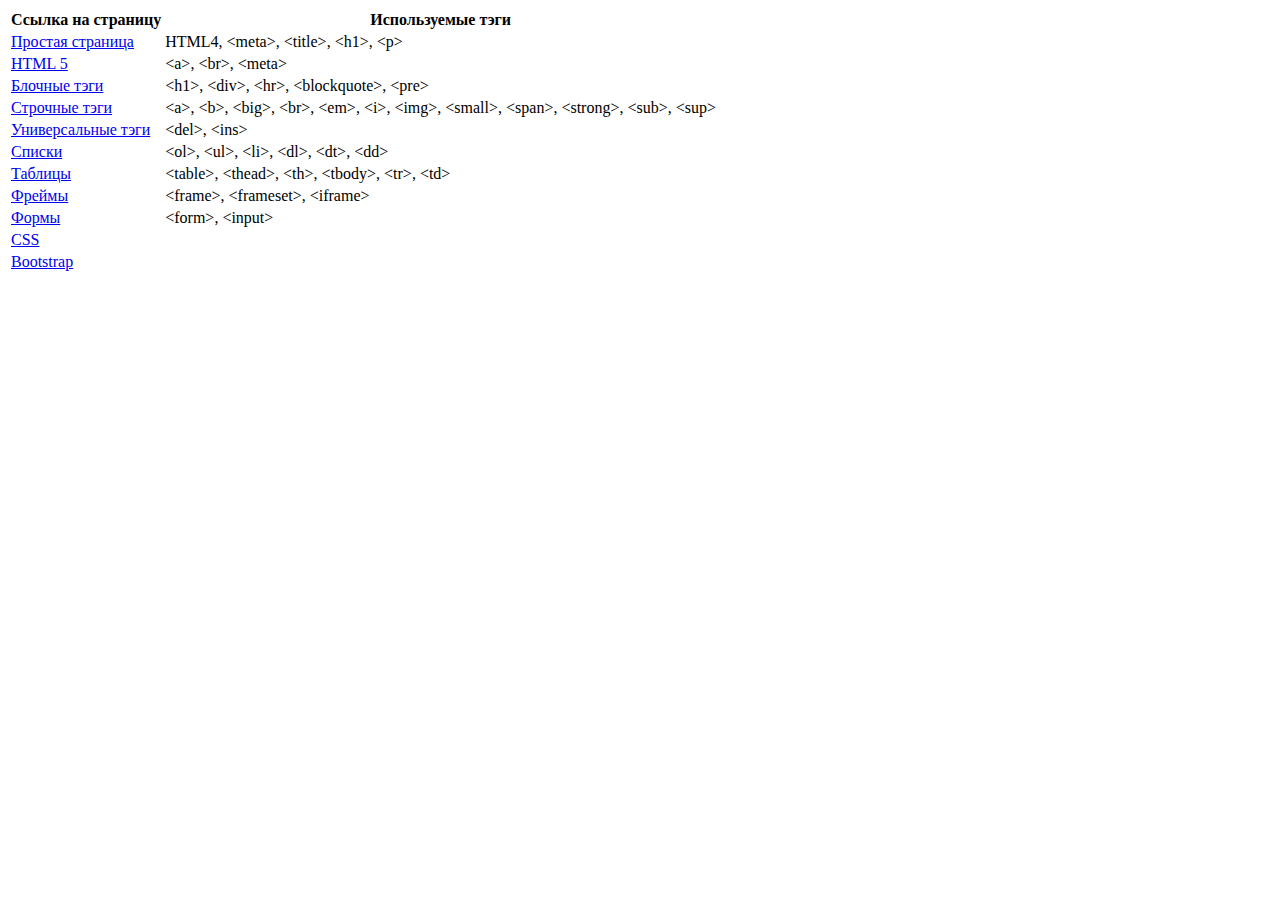
<file: html/index.html>
<!DOCTYPE html>
<html lang="en">
<head>
    <meta charset="UTF-8">
    <title>Страница навигации</title>
</head>
<body>
<table>
    <thead>
            <th>Ссылка на страницу</th>
            <th>Используемые тэги</th>
    </thead>
    <tbody>
        <tr>
            <td><a href="a.html">Простая страница</a></td>
            <td>HTML4, &lt;meta&gt;, &lt;title&gt;, &lt;h1&gt;, &lt;p&gt;</td>
        </tr>
        <tr>
            <td><a href="b.html">HTML 5</a></td>
            <td>&lt;a&gt;, &lt;br&gt;, &lt;meta&gt;</td>
        </tr>
        <tr>
            <td><a href="c.html">Блочные тэги</a></td>
            <td>&lt;h1&gt;, &lt;div&gt;, &lt;hr&gt;, &lt;blockquote&gt;, &lt;pre&gt;</td>
        </tr>
        <tr>
            <td><a href="d.html">Строчные тэги</a></td>
            <td>&lt;a&gt;, &lt;b&gt;, &lt;big&gt;, &lt;br&gt;, &lt;em&gt;, &lt;i&gt;, &lt;img&gt;, &lt;small&gt;, &lt;span&gt;, &lt;strong&gt;, &lt;sub&gt;, &lt;sup&gt;</td>
        </tr>
        <tr>
            <td><a href="e.html">Универсальные тэги</a></td>
            <td>&lt;del&gt;, &lt;ins&gt;</td>
        </tr>
        <tr>
            <td><a href="f.html">Списки</a></td>
            <td>&lt;ol&gt;, &lt;ul&gt;, &lt;li&gt;, &lt;dl&gt;, &lt;dt&gt;, &lt;dd&gt;</td>
        </tr>
        <tr>
            <td><a href="index.html">Таблицы</a></td>
            <td>&lt;table&gt;, &lt;thead&gt;, &lt;th&gt;, &lt;tbody&gt;, &lt;tr&gt;, &lt;td&gt;</td>
        </tr>
        <tr>
            <td><a href="https://docs.oracle.com/javase/7/docs/api/index.html?overview-summary.html" target="_blank">Фреймы</a></td>
            <td>&lt;frame&gt;, &lt;frameset&gt;, &lt;iframe&gt;</td>
        </tr>
        <tr>
            <td><a href="g.html">Формы</a></td>
            <td>&lt;form&gt;, &lt;input&gt;</td>
        </tr>
        <tr>
            <td><a href="h.html">CSS</a></td>
            <td></td>
        </tr>
        <tr>
            <td><a href="i.html">Bootstrap</a></td>
            <td></td>
        </tr>
    </tbody>
</table>
</body>
</html>
</file>
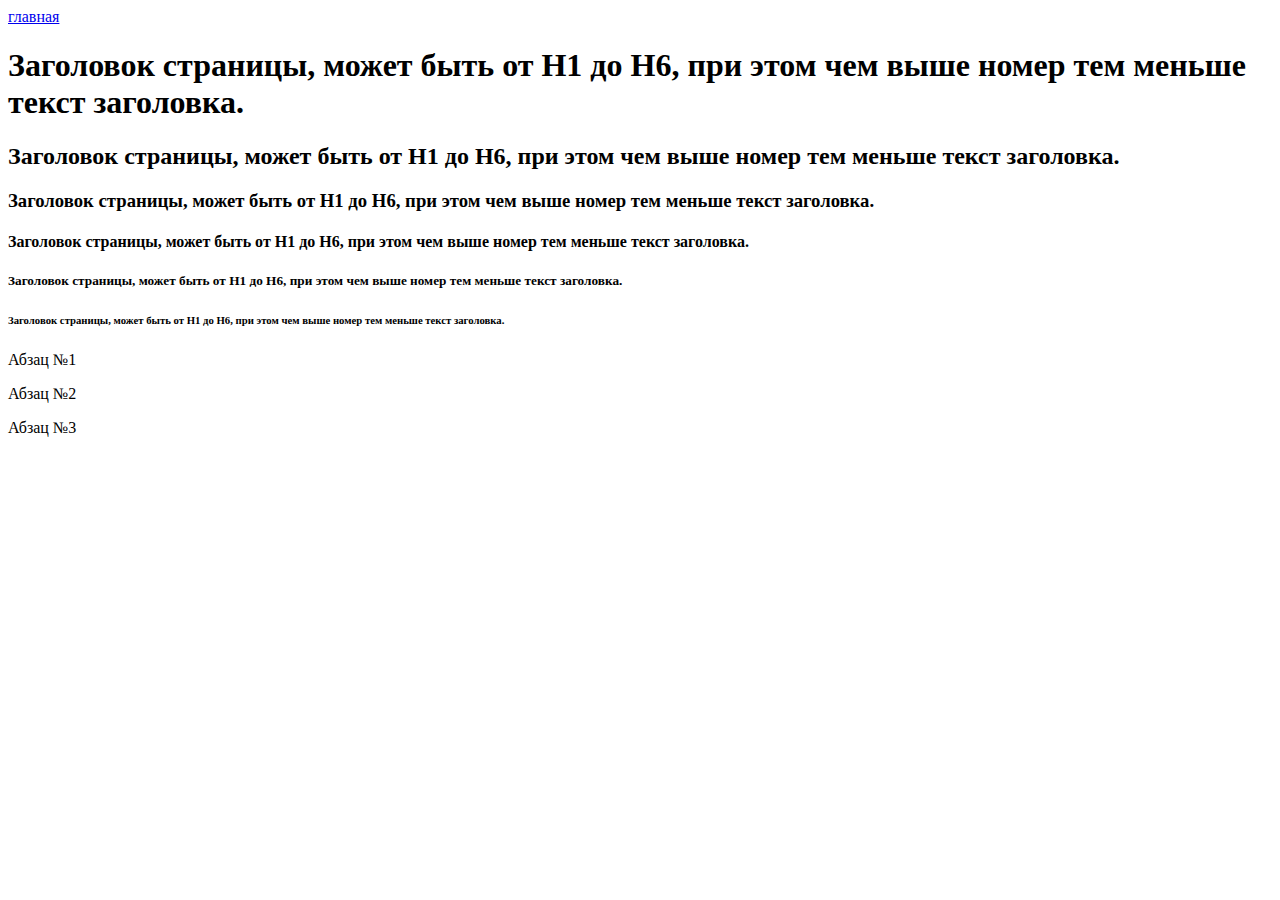
<file: html/a.html>
<!DOCTYPE HTML PUBLIC "-//W3C//DTD HTML 4.01//EN" "http://www.w3.org/TR/html4/strict.dtd">
<html>
    <head>
        <meta http-equiv="Content-Type" content="text/html; charset=utf-8">
        <title>Простая страница</title>
    </head>
    <body>

    <a href="index.html">главная</a>

        <h1>Заголовок страницы, может быть от H1 до H6, при этом чем выше номер тем меньше текст заголовка.</h1>
        <h2>Заголовок страницы, может быть от H1 до H6, при этом чем выше номер тем меньше текст заголовка.</h2>
        <h3>Заголовок страницы, может быть от H1 до H6, при этом чем выше номер тем меньше текст заголовка.</h3>
        <h4>Заголовок страницы, может быть от H1 до H6, при этом чем выше номер тем меньше текст заголовка.</h4>
        <h5>Заголовок страницы, может быть от H1 до H6, при этом чем выше номер тем меньше текст заголовка.</h5>
        <h6>Заголовок страницы, может быть от H1 до H6, при этом чем выше номер тем меньше текст заголовка.</h6>
        <p>Абзац №1</p>
        <p>Абзац №2</p>
        <p>Абзац №3</p>
        <!-- Комментарий, но он не виден на странице... -->
    </body>
</html>
</file>
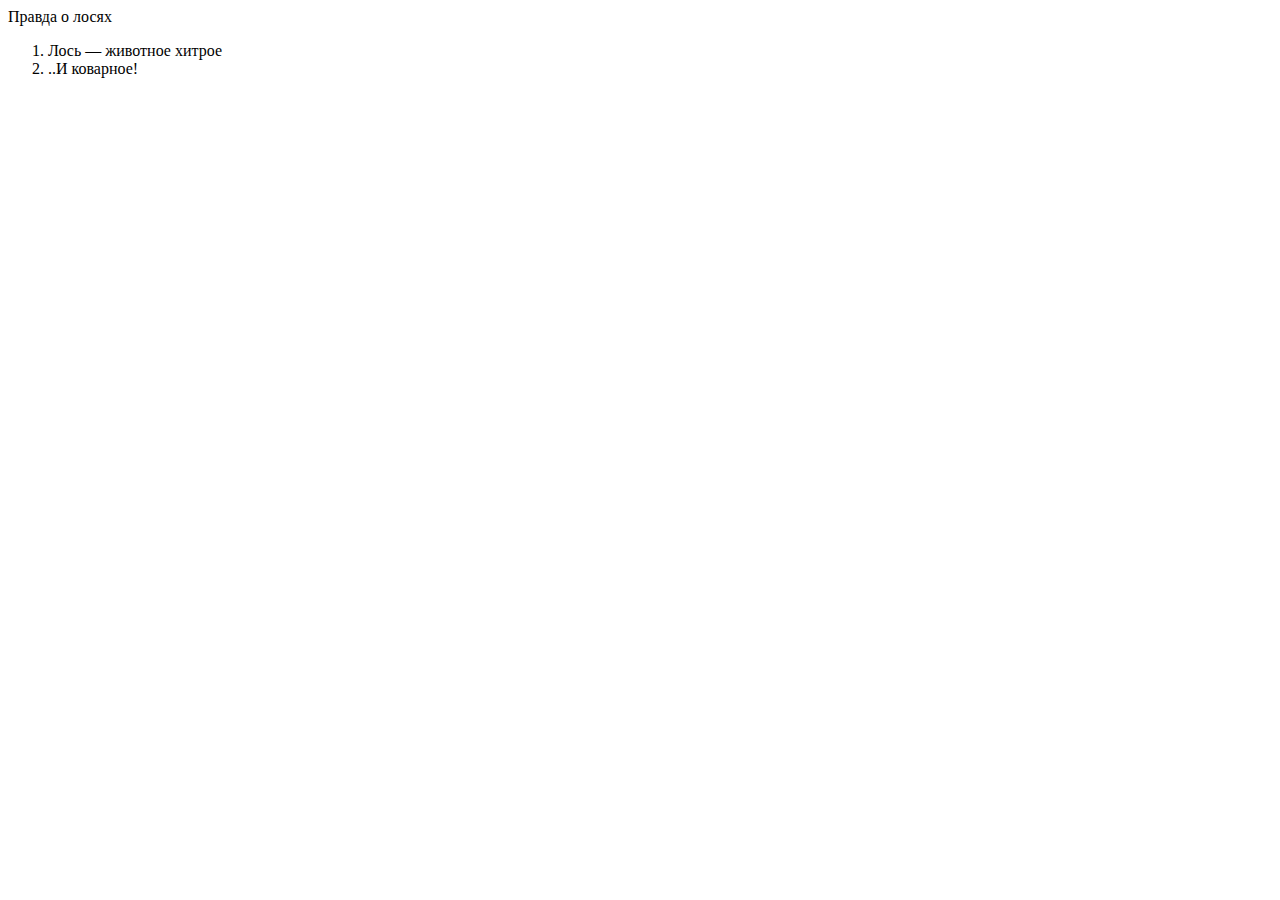
<file: html/animal.html>
<!DOCTYPE HTML>
<html>
<head>
  <meta charset="UTF-8"></head>

<body>
  Правда о лосях
  <ol>
    <li>Лось — животное хитрое</li>
    <!-- комментарий -->
    <li>..И коварное!</li>
  </ol>
</body>

</html>
</file>
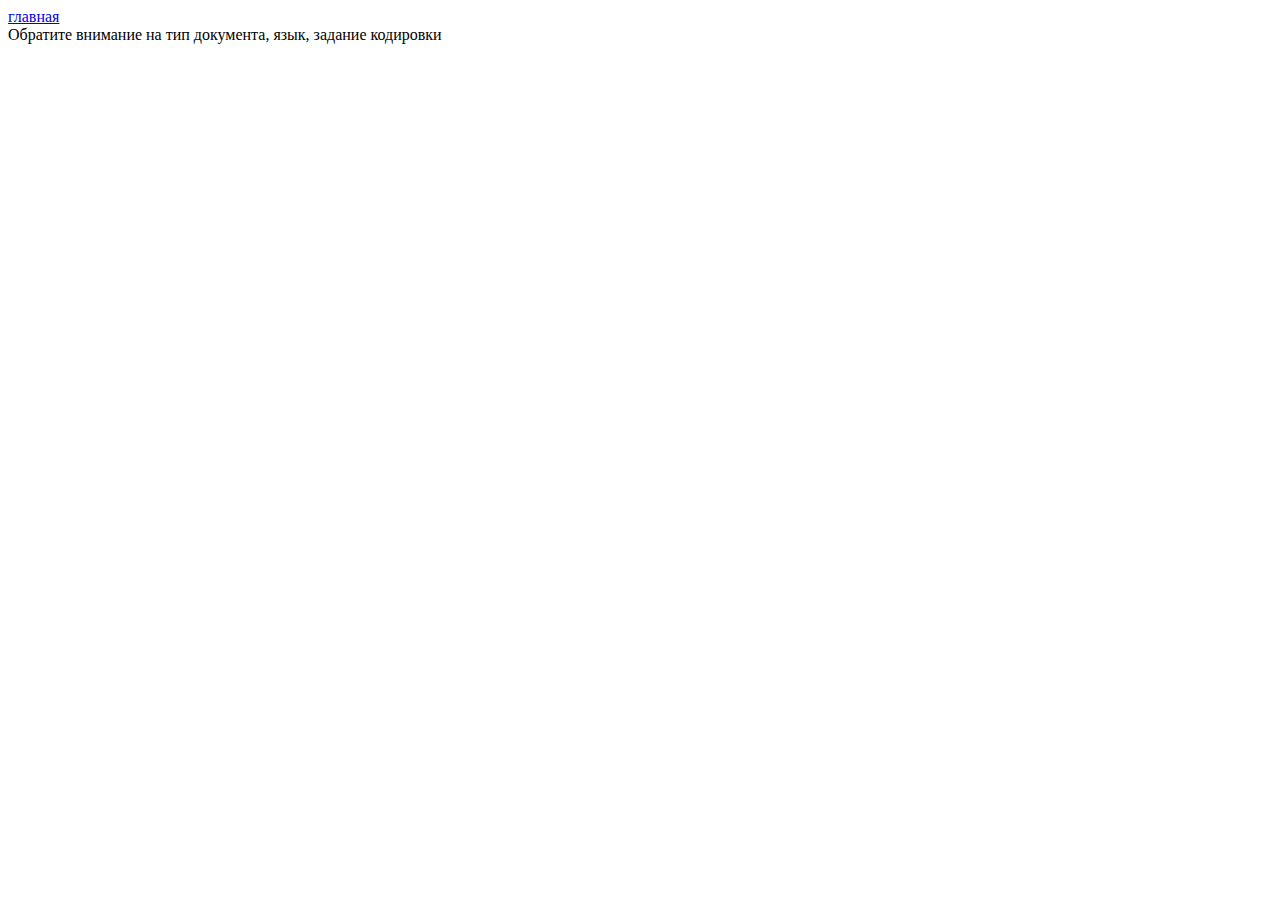
<file: html/b.html>
<!DOCTYPE html>
<html lang="en">
<head>
    <meta charset="UTF-8">
    <title>HTML 5</title>
    <meta name="description" content="Описание нашей страницы для поисковиков">
    <meta name="keywords" content="Ключевые, слова, используемые, на, странице">
</head>
<body>
<a href="index.html">главная</a>
<br/>
Обратите внимание на тип документа, язык, задание кодировки
</body>
</html>
</file>
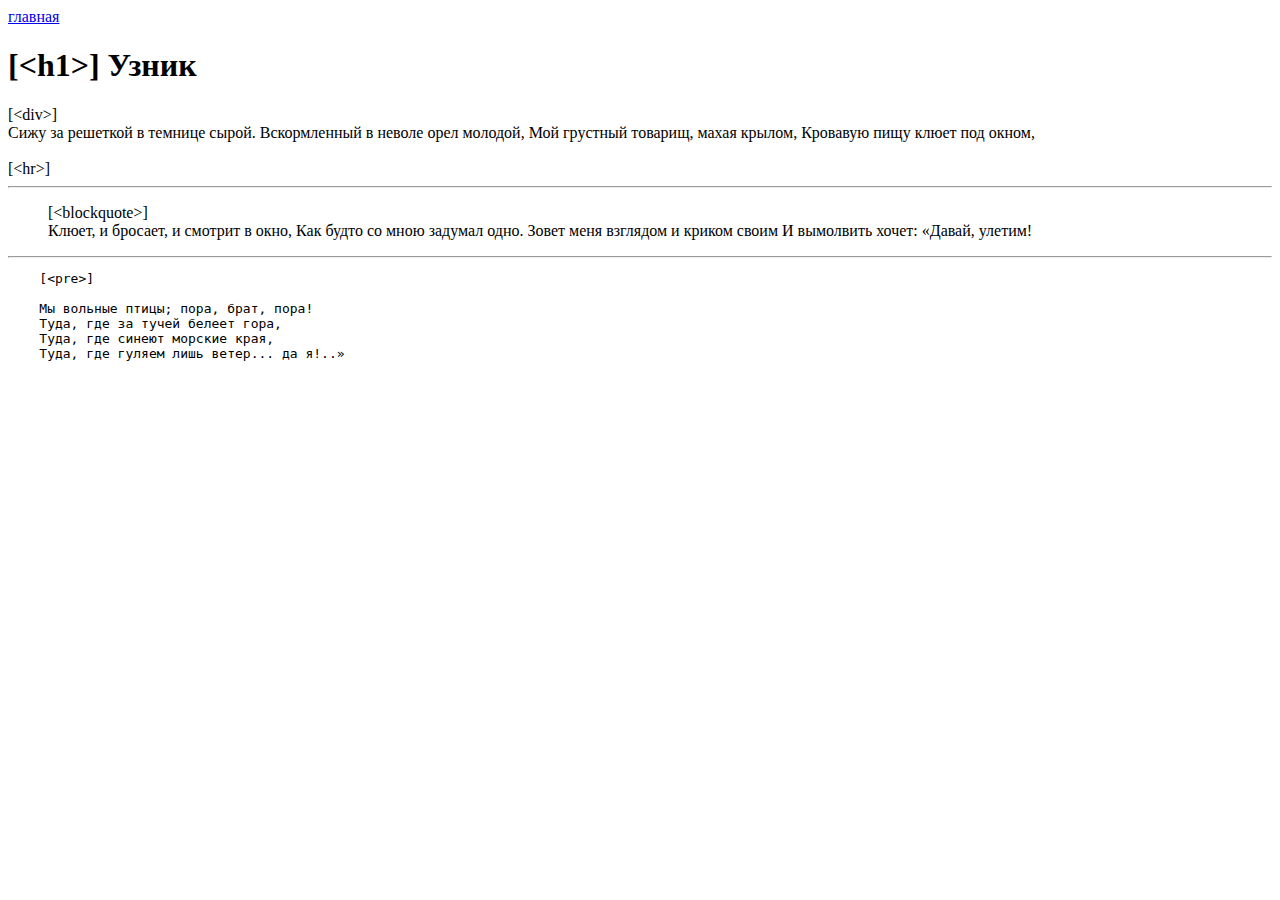
<file: html/c.html>
<!DOCTYPE html>
<html lang="en">
<head>
    <meta charset="UTF-8">
    <title>Блочные элементы</title>
</head>
<body>

<a href="index.html" >главная</a>

<h1>[&lt;h1&gt;] Узник</h1>

<div>
    [&lt;div&gt;]<br/>
    Сижу за решеткой в темнице сырой.
    Вскормленный в неволе орел молодой,
    Мой грустный товарищ, махая крылом,
    Кровавую пищу клюет под окном,
</div>

<br/>[&lt;hr&gt;]<br/>
<hr/>

<blockquote>
    [&lt;blockquote&gt;]<br/>
    Клюет, и бросает, и смотрит в окно,
    Как будто со мною задумал одно.
    Зовет меня взглядом и криком своим
    И вымолвить хочет: «Давай, улетим!
</blockquote>

<hr/>

<pre>
    [&lt;pre&gt;]<br/>
    Мы вольные птицы; пора, брат, пора!
    Туда, где за тучей белеет гора,
    Туда, где синеют морские края,
    Туда, где гуляем лишь ветер... да я!..»
</pre>

</body>
</html>
</file>
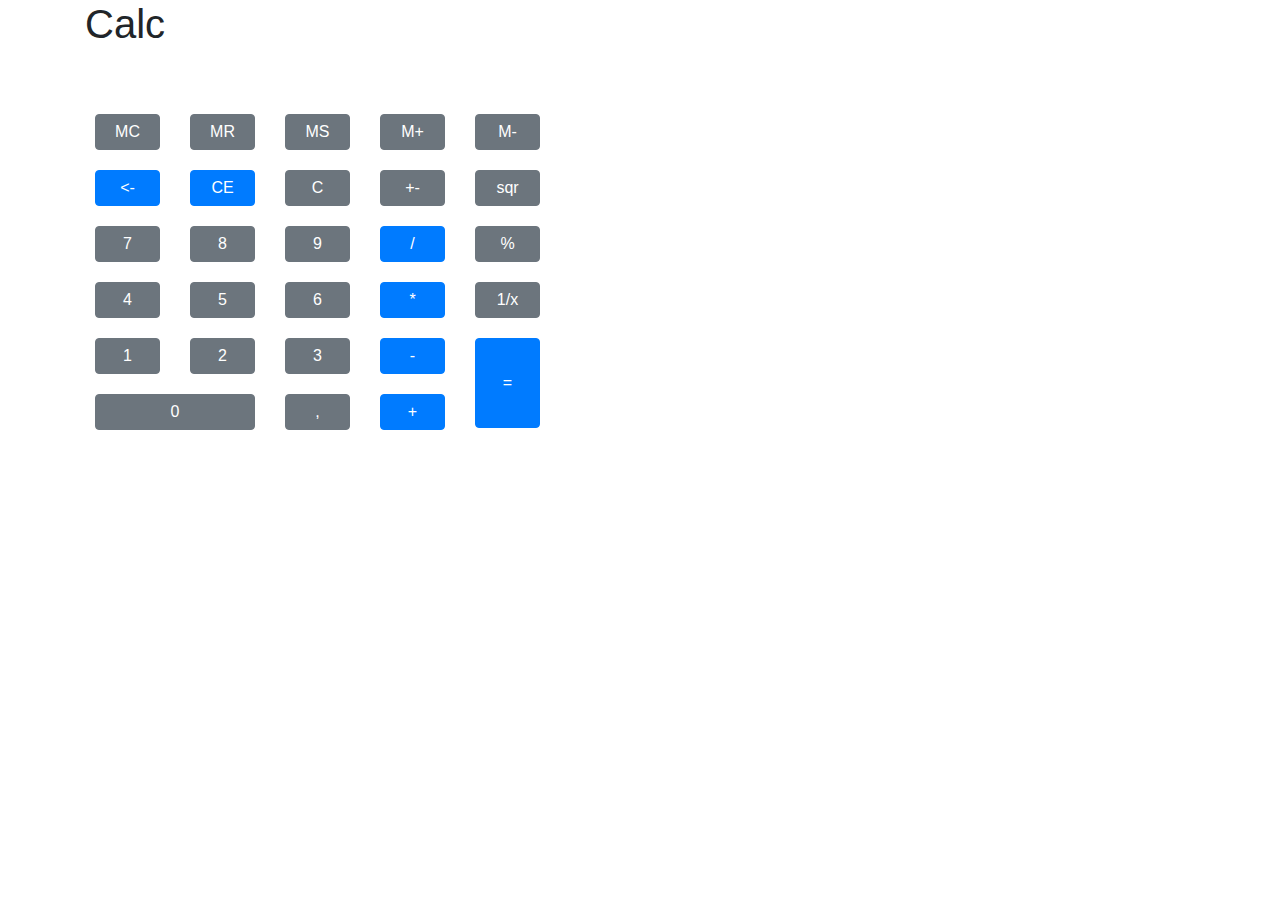
<file: html/calc.html>
<!DOCTYPE html>
<html lang="en">

<head>
    <meta charset="UTF-8">
    <meta name="viewport" content="width=device-width, initial-scale=1.0">
    <meta http-equiv="X-UA-Compatible" content="ie=edge">
    <title>Document</title>
    <link rel="stylesheet" href="https://stackpath.bootstrapcdn.com/bootstrap/4.3.1/css/bootstrap.min.css"
        integrity="sha384-ggOyR0iXCbMQv3Xipma34MD+dH/1fQ784/j6cY/iJTQUOhcWr7x9JvoRxT2MZw1T" crossorigin="anonymous">

    <link rel="stylesheet" href="../css/calc.css">
</head>

<body>
    <main role="main" class="container">

        <div class="starter-template">
            <h1>Calc</h1>
            <div class="row">
                <div class="col-6">
                    <div class="calcCont">
                        <div class="row">
                            <div class="col-12">
                                <h2 class="result"></h2>
                            </div>
                        </div>

                        <div class="row">
                            <div class="col-2"><button type="button" class="btn btn-secondary">MC</button></div>
                            <div class="col-2"><button type="button" class="btn btn-secondary">MR</button></div>
                            <div class="col-2"><button type="button" class="btn btn-secondary">MS</button></div>
                            <div class="col-2"><button type="button" class="btn btn-secondary">M+</button></div>
                            <div class="col-2"><button type="button" class="btn btn-secondary">M-</button></div>
                        </div>
                        <div class="row">
                            <div class="col-2"><button type="button" class="btn btn-primary back">
                                    <-</button> </div> <div class="col-2"><button type="button"
                                            class="btn btn-primary reset">CE</button></div>
                            <div class="col-2"><button type="button" class="btn btn-secondary">C</button></div>
                            <div class="col-2"><button type="button" class="btn btn-secondary">+-</button></div>
                            <div class="col-2"><button type="button" class="btn btn-secondary">sqr</button></div>
                        </div>
                        <div class="row">
                            <div class="col-2">
                                <button type="button" class="btn btn-secondary number">7</button>
                            </div>
                            <div class="col-2">
                                <button type="button" class="btn btn-secondary number">8</button>
                            </div>
                            <div class="col-2">
                                <button type="button" class="btn btn-secondary number">9</button>
                            </div>
                            <div class="col-2">
                                <button type="button" class="btn btn-primary number">/</button>
                            </div>
                            <div class="col-2">
                                <button type="button" class="btn btn-secondary number">%</button>
                            </div>
                        </div>
                        <div class="row">
                            <div class="col-2">
                                <button type="button" class="btn btn-secondary number">4</button>
                            </div>
                            <div class="col-2">
                                <button type="button" class="btn btn-secondary number">5</button>
                            </div>
                            <div class="col-2">
                                <button type="button" class="btn btn-secondary number">6</button>
                            </div>
                            <div class="col-2">
                                <button type="button" class="btn btn-primary number">*</button>
                            </div>
                            <div class="col-2">
                                <button type="button" class="btn btn-secondary number">1/x</button>
                            </div>
                        </div>
                        
                        <!-- <div class="row">
                                    <div class="col-4">
                                            <button type="button" class="btn btn-secondary number">0</button>
                                    </div>
                                    <div class="col-4">
                                            <button type="button" class="btn btn-secondary number">+</button>
                                    </div>
                                    <div class="col-4">
                                            <button type="button" class="btn btn-secondary number">-</button>
                                    </div>
                            </div> -->
                        <!-- <div class="row">
                                <div class="col-8"><button type="button" class="btn btn-primary sum">=</button></div>
                                <div class="col-2"><button type="button" class="btn btn-primary back"><-</button></div>
                                <div class="col-2"><button type="button" class="btn btn-primary reset">ce</button></div>
                            </div> -->
                        <div class="row">
                            <div class="col-8">
                                <div class="row">
                                    <div class="col-3"><button type="button" class="btn btn-secondary number">1</button></div>
                                    <div class="col-3"><button type="button" class="btn btn-secondary number">2</button></div>
                                    <div class="col-3"><button type="button" class="btn btn-secondary number">3</button></div>
                                    <div class="col-3"><button type="button" class="btn btn-primary number">-</button></div>
                                </div>
                                <div class="row">
                                    <div class="col-6"><button type="button" class="btn btn-secondary number">0</button></div>
                                    <div class="col-3"><button type="button" class="btn btn-secondary">,</button></div>
                                    <div class="col-3"><button type="button" class="btn btn-primary number">+</button></div>
                                </div>
                            </div>
                            <div class="col-2"><button type="button" class="btn btn-primary sum">=</button></div>
                        </div>
                        <div class="row">

                        </div>
                        <div class="row">

                        </div>
                    </div>
                </div>
            </div>
        </div>



    </main>



    <script src="https://code.jquery.com/jquery-3.3.1.slim.min.js"
        integrity="sha384-q8i/X+965DzO0rT7abK41JStQIAqVgRVzpbzo5smXKp4YfRvH+8abtTE1Pi6jizo"
        crossorigin="anonymous"></script>
    <script src="https://cdnjs.cloudflare.com/ajax/libs/popper.js/1.14.7/umd/popper.min.js"
        integrity="sha384-UO2eT0CpHqdSJQ6hJty5KVphtPhzWj9WO1clHTMGa3JDZwrnQq4sF86dIHNDz0W1"
        crossorigin="anonymous"></script>
    <script src="https://stackpath.bootstrapcdn.com/bootstrap/4.3.1/js/bootstrap.min.js"
        integrity="sha384-JjSmVgyd0p3pXB1rRibZUAYoIIy6OrQ6VrjIEaFf/nJGzIxFDsf4x0xIM+B07jRM"
        crossorigin="anonymous"></script>
    <script src="../js/calc.js"></script>
</body>

</html>
</file>
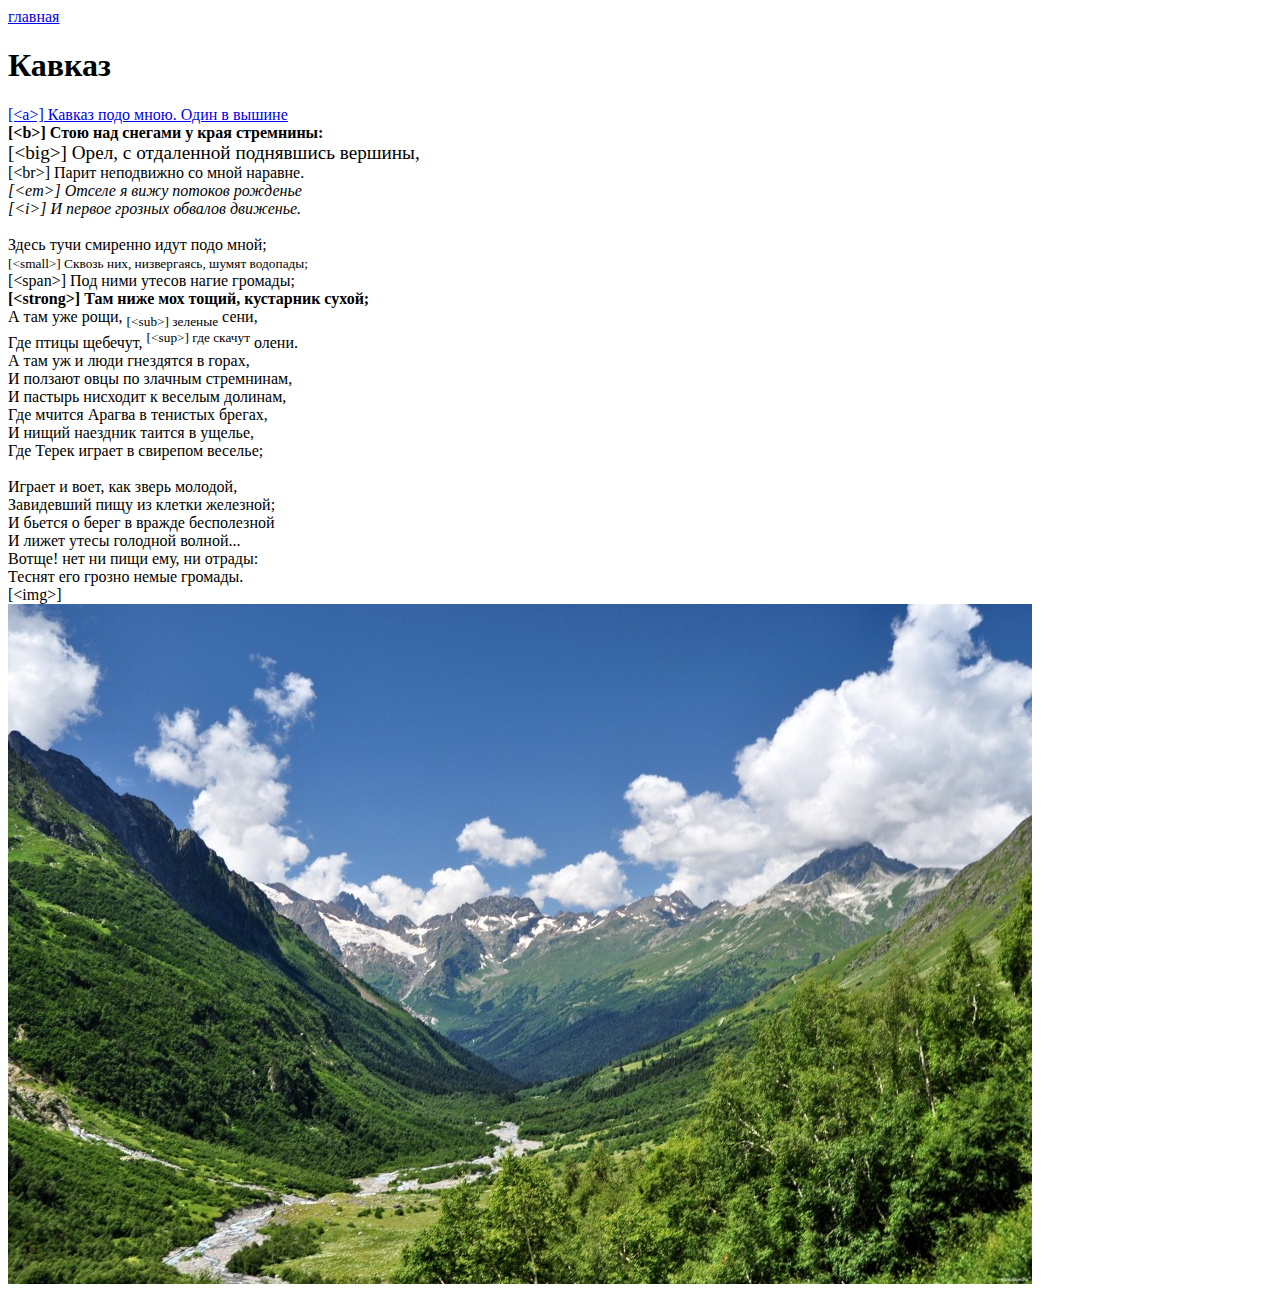
<file: html/d.html>
<!DOCTYPE html>
<html lang="en">
<head>
    <meta charset="UTF-8">
    <title>Строчные элементы</title>
</head>
<body>

<a href="index.html">главная</a>

<h1>Кавказ</h1>

<a href="index.html">[&lt;a&gt;] Кавказ подо мною. Один в вышине</a><br/>
<b>[&lt;b&gt;] Стою над снегами у края стремнины:</b><br/>
<big>[&lt;big&gt;] Орел, с отдаленной поднявшись вершины,</big><br/>
[&lt;br&gt;] Парит неподвижно со мной наравне.<br/>
<em>[&lt;em&gt;] Отселе я вижу потоков рожденье</em><br/>
<i>[&lt;i&gt;] И первое грозных обвалов движенье.</i><br/>
<br/>
Здесь тучи смиренно идут подо мной;<br/>
<small>[&lt;small&gt;] Сквозь них, низвергаясь, шумят водопады;</small><br/>
<span>[&lt;span&gt;] Под ними утесов нагие громады;</span><br/>
<strong>[&lt;strong&gt;] Там ниже мох тощий, кустарник сухой;</strong><br/>
А там уже рощи, <sub>[&lt;sub&gt;] зеленые</sub> сени,<br/>
Где птицы щебечут, <sup>[&lt;sup&gt;] где скачут</sup> олени.<br/>

А там уж и люди гнездятся в горах,<br/>
И ползают овцы по злачным стремнинам,<br/>
И пастырь нисходит к веселым долинам,<br/>
Где мчится Арагва в тенистых брегах,<br/>
И нищий наездник таится в ущелье,<br/>
Где Терек играет в свирепом веселье;<br/>
<br/>
Играет и воет, как зверь молодой,<br/>
Завидевший пищу из клетки железной;<br/>
И бьется о берег в вражде бесполезной<br/>
И лижет утесы голодной волной...<br/>
Вотще! нет ни пищи ему, ни отрады:<br/>
Теснят его грозно немые громады.<br/>
[&lt;img&gt;] <br/>
<img src="../img/1.jpg"/>

</body>
</html>
</file>
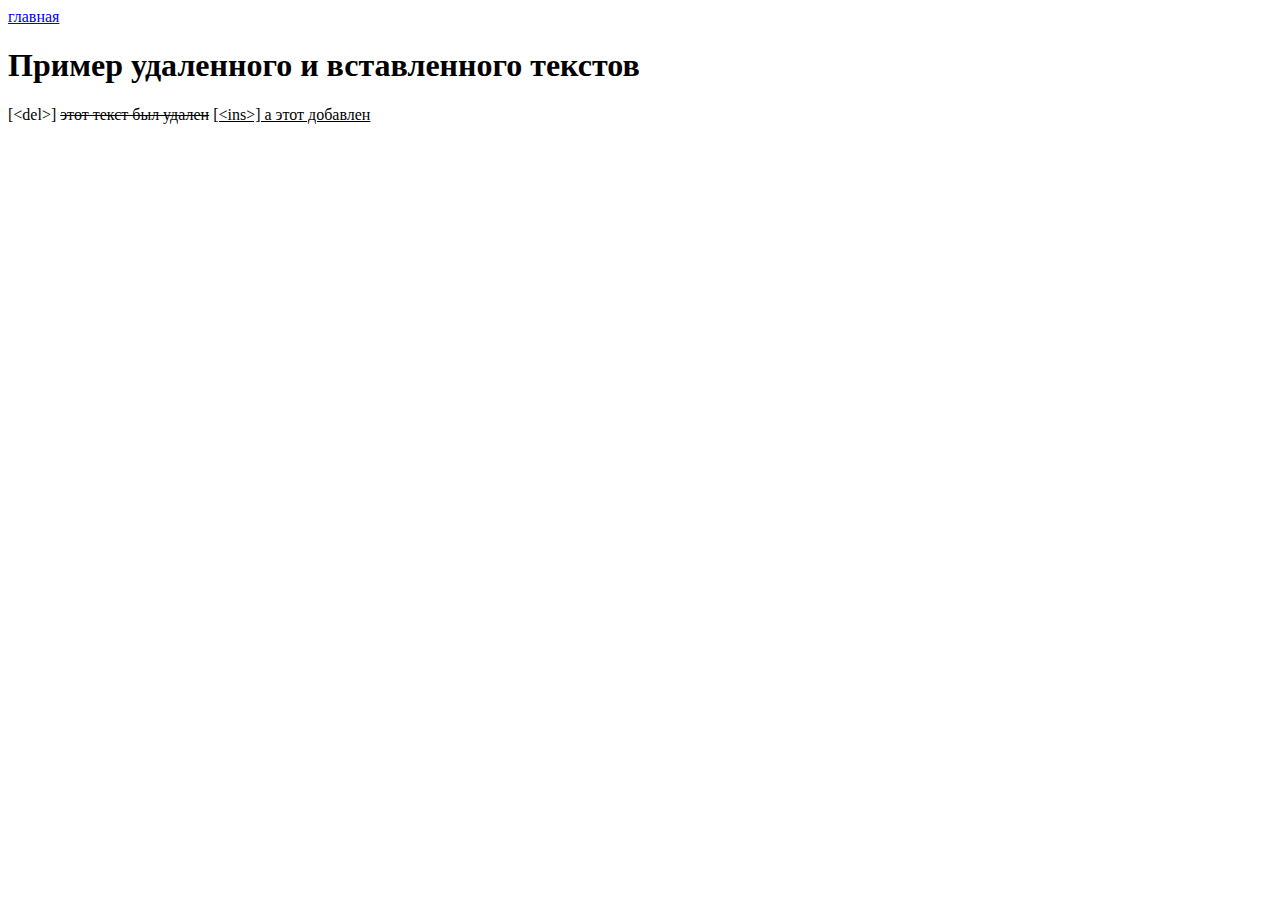
<file: html/e.html>
<!DOCTYPE html>
<html lang="en">
<head>
    <meta charset="UTF-8">
    <title>Универсальные элементы</title>
</head>
<body>

<a href="index.html">главная</a>

<h1>Пример удаленного и вставленного текстов</h1>

[&lt;del&gt;] <del>этот текст был удален</del> <ins>[&lt;ins&gt;] а этот добавлен</ins><br/>

</body>
</html>
</file>
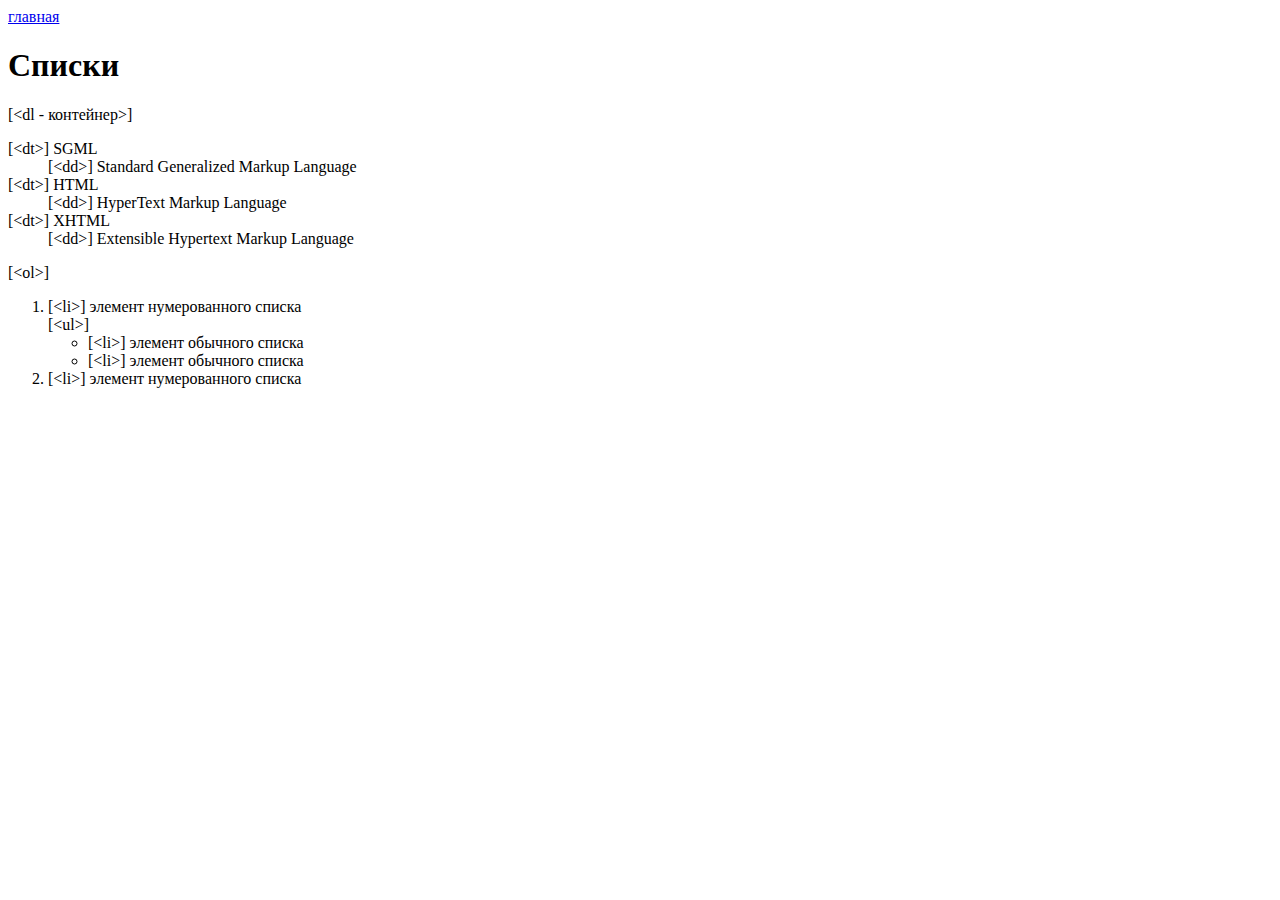
<file: html/f.html>
<!DOCTYPE html>
<html lang="en">
<head>
    <meta charset="UTF-8">
    <title>Списки элементы</title>
</head>
<body>

<a href="index.html">главная</a>

<h1>Списки</h1>

[&lt;dl - контейнер&gt;]
<dl>
    <dt>[&lt;dt&gt;] SGML</dt>
    <dd>[&lt;dd&gt;] Standard Generalized Markup Language</dd>
    <dt>[&lt;dt&gt;] HTML</dt>
    <dd>[&lt;dd&gt;] HyperText Markup Language</dd>
    <dt>[&lt;dt&gt;] XHTML</dt>
    <dd>[&lt;dd&gt;] Extensible Hypertext Markup Language</dd>
</dl>

[&lt;ol&gt;]
<ol>
    <li>[&lt;li&gt;] элемент нумерованного списка</li>
    [&lt;ul&gt;]
    <ul>
        <li>[&lt;li&gt;] элемент обычного списка</li>
        <li>[&lt;li&gt;] элемент обычного списка</li>
    </ul>
    <li>[&lt;li&gt;] элемент нумерованного списка</li>
</ol>

</body>
</html>
</file>
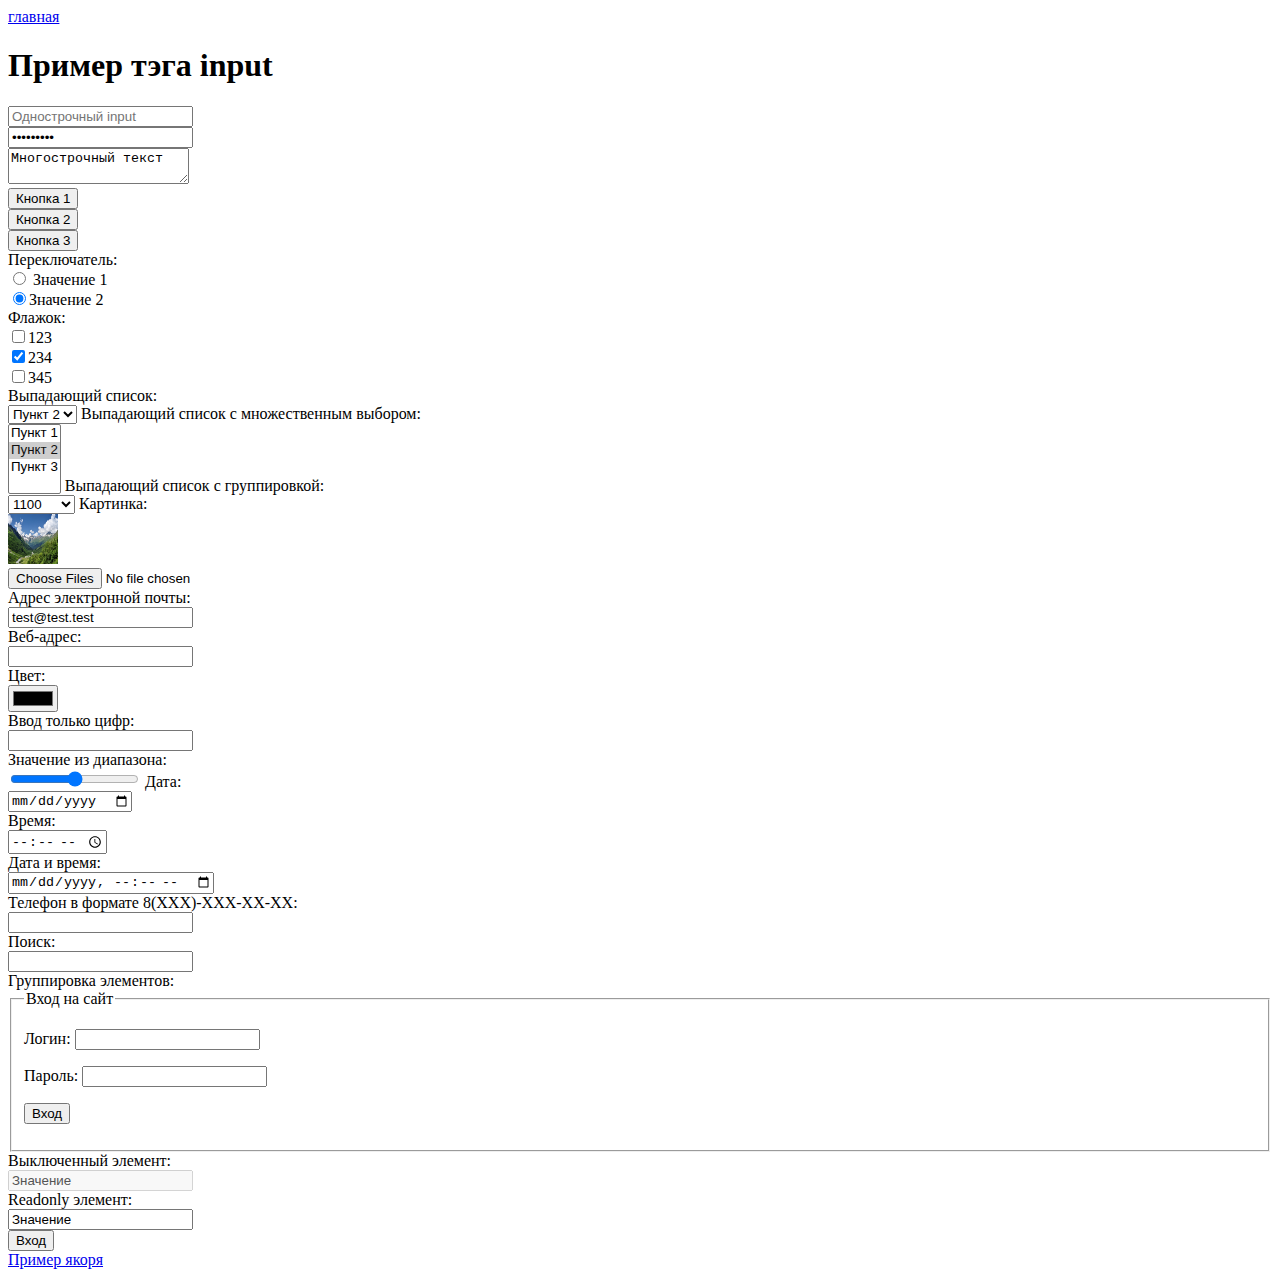
<file: html/g.html>
<!DOCTYPE html>
<html lang="en">
<head>
    <meta charset="UTF-8">
    <title>Самый важный тэг</title>
</head>
<body>
<a name="top"></a>
<a href="index.html">главная</a>

<h1>Пример тэга input</h1>

<form action="/j_security" method="post">
    <input type="text" name="j_username" placeholder="Однострочный input"/><br/>
    <input type="password" name="j_password" placeholder="Поле пароля" value="123456789"/><br/>
    <input type="hidden" name="${_csrf.parameterName}" value="${_csrf.token}"/>

    <textarea>Многострочный текст</textarea> <br/>

    <input type="button" name="b1" value="Кнопка 1"><br/>
    <input type="button" name="b2" value="Кнопка 2"><br/>
    <input type="button" name="b3" value="Кнопка 3"><br/>

    Переключатель:<br/>
    <input type="radio" name="oneName" value="one"> Значение 1<br/>
    <input type="radio" name="oneName" value="two" checked>Значение 2<br/>

    Флажок:<br/>
    <input type="checkbox" name="a" value="123">123<br/>
    <input type="checkbox" name="b" value="234" checked>234<br/>
    <input type="checkbox" name="c" value="345">345<br/>

    Выпадающий список:<br/>
    <select>
        <option>Пункт 1</option>
        <option selected>Пункт 2</option>
        <option>Пункт 3</option>
    </select>
    Выпадающий список с множественным выбором:<br/>
    <select multiple>
        <option>Пункт 1</option>
        <option selected>Пункт 2</option>
        <option>Пункт 3</option>
    </select>
    Выпадающий список с группировкой:<br/>
    <select name="select2">
        <optgroup label="Nokia">
            <option value="1100">1100</option>
            <option value="3310">3310</option>
            <option value="925">925</option>
        </optgroup>
        <optgroup label="iPhone">
            <option value="i3">3</option>
            <option value="i4">4</option>
            <option value="i5">5</option>
        </optgroup>
    </select>
    Картинка:<br/>
    <input type="image" src="../img/1.jpg" alt="текст" width="50px" height="50px">
    <br/>
    <input type="file" accept="text/csv" size="30px" multiple name="file"><br/>
    Адрес электронной почты:<br/>
    <input type="email" value="test@test.test"><br/>
    Веб-адрес:<br/>
    <input type="url" required><br/>
    Цвет:<br/>
    <input type="color" onchange="alert(this.value)"><br/>
    Ввод только цифр:<br/>
    <input type="number"><br/>
    Значение из диапазона:<br/>
    <input type="range" min="0" max="100" step="1" value="50">
    Дата:<br/>
    <input type="date"><br/>
    Время:<br/>
    <input type="time"><br/>
    Дата и время:<br/>
    <input type="datetime-local"><br/>
    Телефон в формате 8(XXX)-XXX-XX-XX:<br/>
    <input type="tel" name="tel" pattern="8([0-9]{3})-[0-9]{3}-[0-9]{2}-[0-9]{2}"><br/>
    Поиск:<br/>
    <input type="search"><br/>
    Группировка элементов:
    <fieldset>
        <legend>Вход на сайт</legend>
        <p>Логин: <input name="login"></p>
        <p>Пароль: <input type="password" name="pass"></p>
        <p><input type="submit" value="Вход"></p>
    </fieldset>
    Выключенный элемент:<br/>
    <input type="text" value="Значение" disabled><br/>
    Readonly элемент:<br/>
    <input type="text" value="Значение" readonly><br/>
    <input type="submit" value="Вход" title="Отправка данных формы"/>
</form>

<a href="#top">Пример якоря</a>
</body>
</html>
</file>
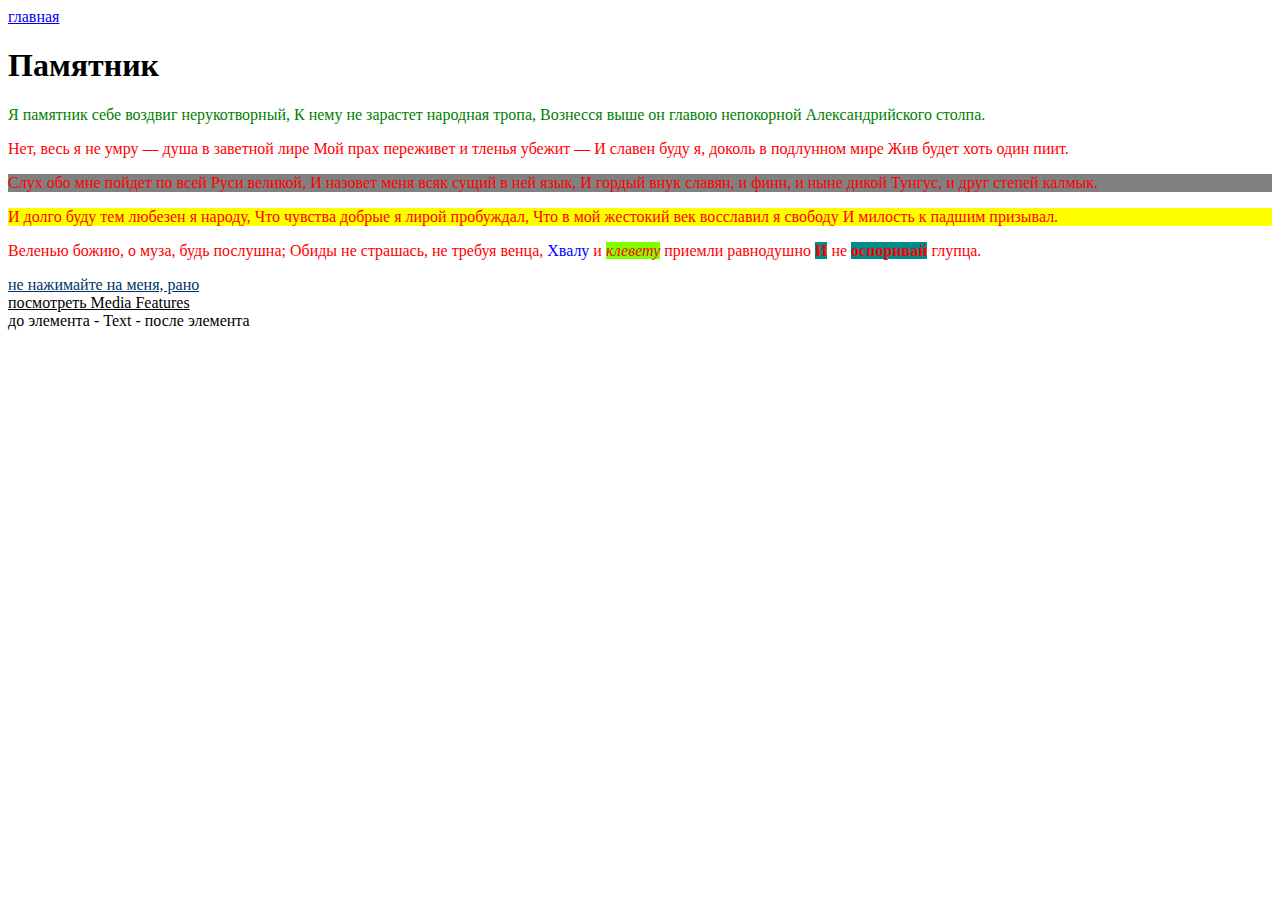
<file: html/h.html>
<!DOCTYPE html>
<html lang="en">
<head>
    <meta charset="UTF-8">
    <link rel="stylesheet" href="../css/main.css">
    <!-- попробовать выключить -->
    <link rel="stylesheet" href="../css/second.css">
    <title>Универсальные элементы</title>
    <style>
        /*p {*/
            /*color: #0000ff;*/
        /*}*/
    </style>
</head>
<body>

<a href="index.html">главная</a>

<h1>Памятник</h1>

<p style="color: green">
    Я памятник себе воздвиг нерукотворный,
    К нему не зарастет народная тропа,
    Вознесся выше он главою непокорной
    Александрийского столпа.
</p>

<p>
    Нет, весь я не умру — душа в заветной лире
    Мой прах переживет и тленья убежит —
    И славен буду я, доколь в подлунном мире
    Жив будет хоть один пиит.
</p>

<p class="myClass">
    Слух обо мне пойдет по всей Руси великой,
    И назовет меня всяк сущий в ней язык,
    И гордый внук славян, и финн, и ныне дикой
    Тунгус, и друг степей калмык.
</p>
<p id="myId">
    И долго буду тем любезен я народу,
    Что чувства добрые я лирой пробуждал,
    Что в мой жестокий век восславил я свободу
    И милость к падшим призывал.
</p>

<p>
    Веленью божию, о муза, будь послушна;
    Обиды не страшась, не требуя венца,
    <span>Хвалу</span> и <i>клевету</i> приемли равнодушно
    <strong>И</strong> не <strong>оспоривай</strong> глупца.
</p>

<a class="linkStyle" href="#">не нажимайте на меня, рано</a><br/>

<a href="https://www.w3schools.com/cssref/css3_pr_mediaquery.asp" target="_blank">посмотреть Media Features</a><br/>

<span class="element">Text</span>

</body>
</html>
</file>
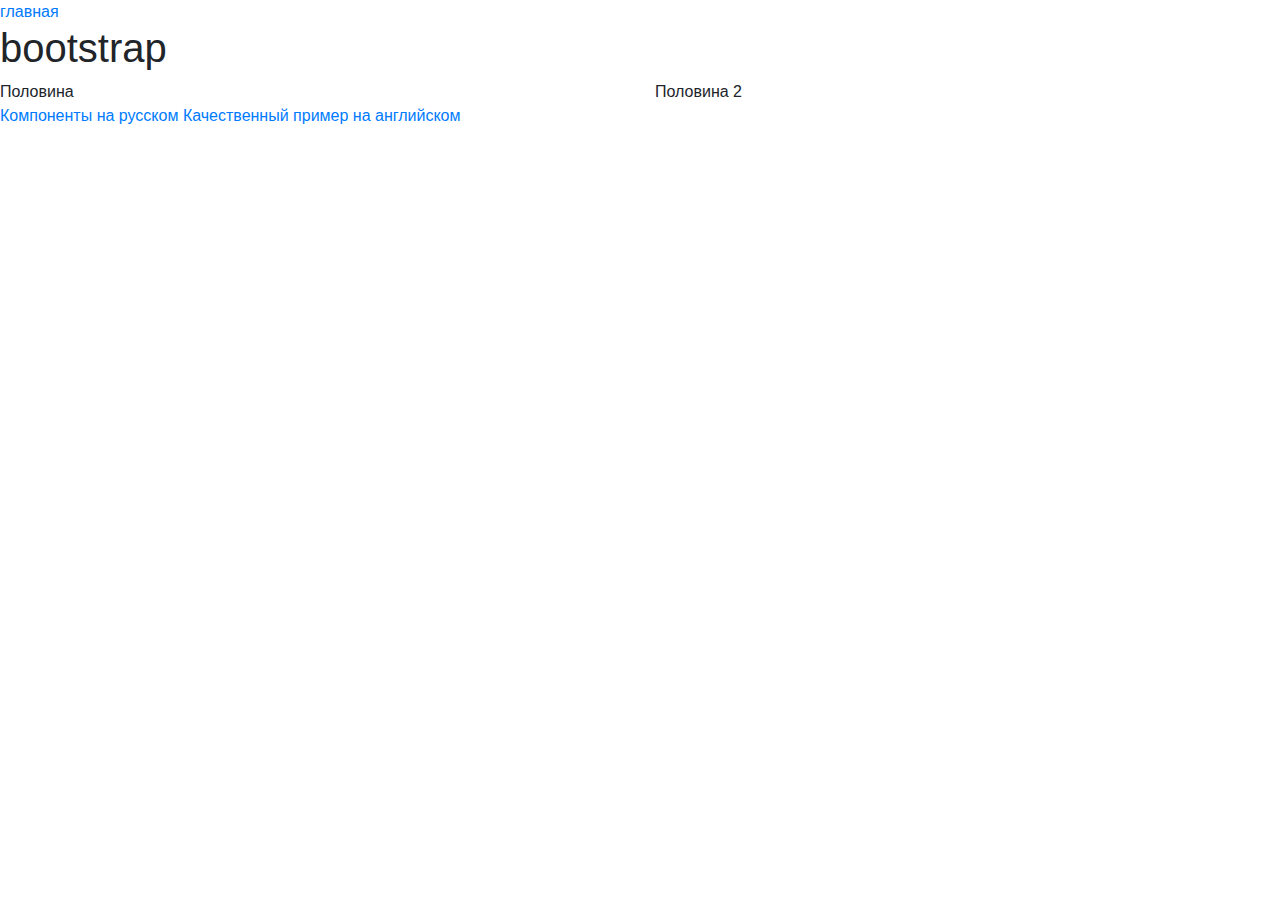
<file: html/i.html>
<!DOCTYPE html>
<html lang="en">
<head>
    <meta charset="UTF-8">
    <link rel="stylesheet" href="../css/bootstrap.css">
    <title>bootstrap</title>
</head>
<body>

<a href="index.html">главная</a>

<h1>bootstrap</h1>
<div class="row">
    <div class="col-6">Половина</div>
    <div class="col-6">Половина 2</div>
</div>

<a href="http://bootstrap-ru.com/203/components.php" target="_blank">Компоненты на русском</a>
<a href="https://adminlte.io/" target="_blank">Качественный пример на английском</a>
</body>
</html>
</file>
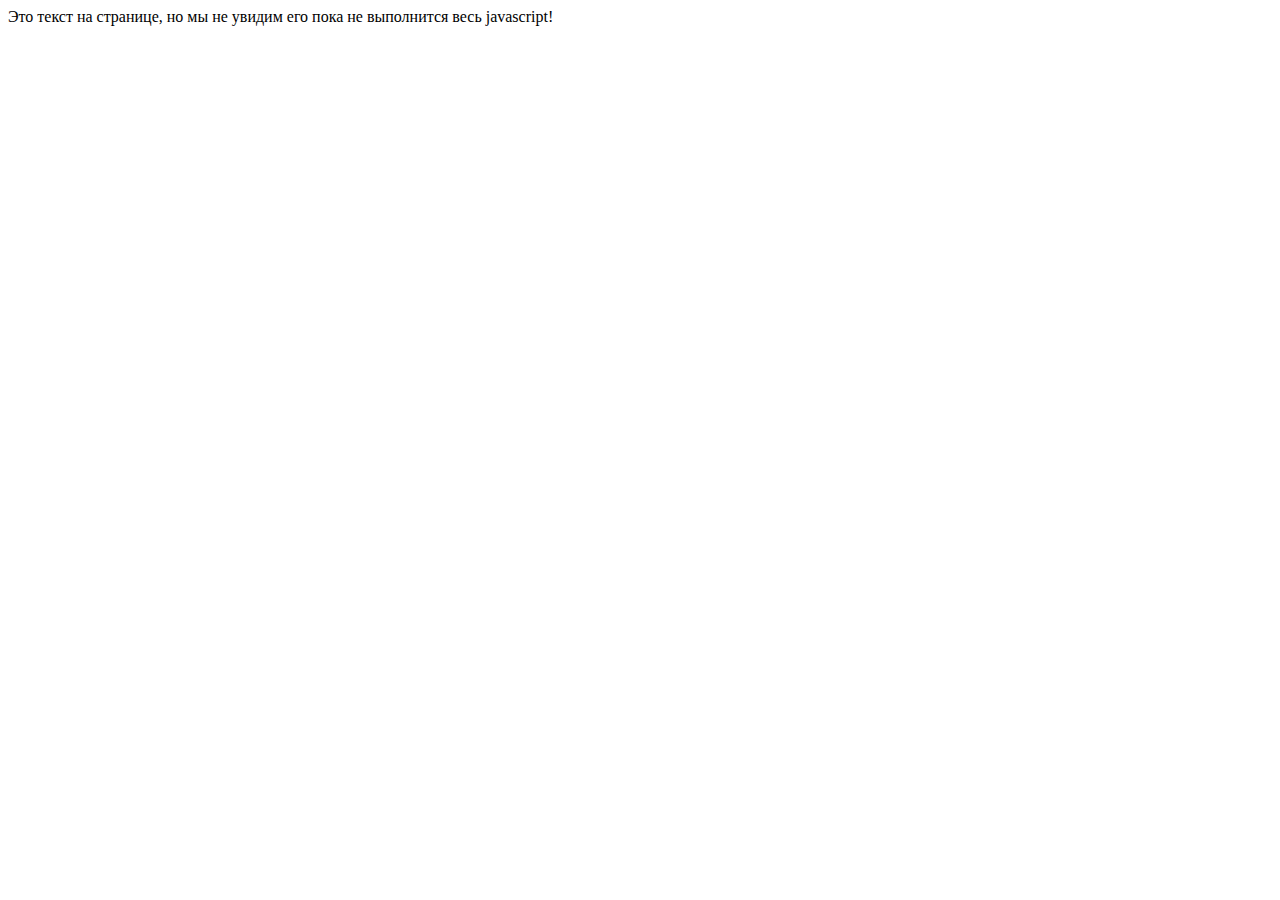
<file: html/js.html>
<!DOCTYPE html>
<html lang="en">
<head>
    <meta charset="UTF-8">
    <title>JavaScript</title>
    <!--<script>-->
        <!--alert( 'Привет, Мир!' );-->
    <!--</script>-->
    <!--<script src="../js/main.js"></script>-->
    <!--<script src="http://127.0.0.1:8080/resources/js/second.js"></script>-->
    <!--<script src="../js/big.js" defer></script>-->
    <!--<script src="../js/small.js" defer></script>-->
</head>
<body>
    Это текст на странице, но мы не увидим его пока не выполнится весь javascript!

<script>
    // обратим внимание на регистр переменных
   // var i = "One";
   // var I = "Two";
   // console.log("i = " + i + ", I = " + I);
   //
   //  // на их наименование
   // var переменная1 = "One";
   // var переменная2 = "Two";
   // console.log("переменная1 = " + переменная1 + ", переменная2 = " + переменная2)
   //
   // console.log("" + typeof undefined);
   // console.log("" + typeof true);
   // console.log("" + typeof 0);
   // console.log("" + typeof "foo");
   // console.log("" + typeof {});
   // console.log("" + typeof null);
   // console.log("" + typeof function(){});
   //

   // var age = prompt("Сколько Вам лет?", "18");
   // alert("Вам " + age + " лет");
   // var yesNo = confirm("Вы согласны разрабатывать на js?");
   // alert( yesNo );

//    функции
//    function test(a, b, c) {
//        console.log("a = " + a + ", b = " + b + ", c = " + c);
//    }
//    test(1, 2, 3);
//    test(4, 5);
//    test(6)
//
//    f(1, 2, 3);
//    f(4, 5);
//    f(6)
// //
//    var f = function(a, b, c) {
//        console.log("a = " + a + ", b = " + b + ", c = " + c);
//    };
//    Объекты
//    var myObj = {};
//    var myObj2 = new Object();
//    var myObj3 = {
//        name: "MyName",
//        age: 25,
//        "русское поле": "someValue"
//    };
//    console.log("myObj3 = { name = " + myObj3.name + ", age = " + myObj3.age + ", русское поле = " + myObj3['русское поле']);

   // function test() {
   //     console.log("a = " + arguments[0] + ", b = " + arguments[1] + ", c = " + arguments[2]);
   // }
   // test(1, 2, 3);
   // test(4, 5);
   // test(6)

//    Замыкания
   function makeCounter() {
       var currentCount = 1;

       return {
           getNext: function() {
               return currentCount++;
           },

           set: function(value) {
               currentCount = value;
           },

           reset: function() {
               currentCount = 1;
           }
       };
   }
   
   const makeCounter2 = () => {
	let currentCount = 1
	return {
		getNext: () => currentCount++,
		set: value => currentCount = value,
		reset: () => currentCount = 1
   }}

   var counter = makeCounter2();

   console.log( counter.getNext() );
   console.log( counter.getNext() );
   counter.set(5);
   console.log( counter.getNext() );
   counter.reset();
   console.log( counter.getNext() );


</script>
</body>
</html>
</file>
<file: css/calc.css>
.calcCont button {
    margin: 10px;
    padding: 5px 10px;
    width: 100%;
}
.sum {
    width: 100%;
    height: 80%;
}

.result {
    height: 40px;
}
</file>
<file: css/main.css>
@import url("second.css");
p {
    color: #FF0000;
}

.myClass {
    background-color: magenta;
}

p.myClass {
    background-color: gray;
}

#myId {
    background-color: yellow;
}

p span {
    color: blue;
}

span + i {
    background-color: chartreuse;
}

p > strong {
    background-color: darkcyan;
}

a[target="_blank"] {
    color: black;
}

/** {*/
    /*font-family: Tahoma;*/
/*}*/

a.linkStyle:link {
    color: #036; /* Цвет непосещенных ссылок */
}
a.linkStyle:visited {
    color: #606; /* Цвет посещенных ссылок */
}
a.linkStyle:hover {
    color: #f00; /* Цвет ссылок при наведении на них курсора мыши */
}
a.linkStyle:active {
    color: #ff0; /* Цвет активных ссылок */
}

.element:before {
    content: " до элемента - ";
}

.element:after {
    content: " - после элемента";
}
</file>
<file: css/second.css>
/* обратим внимание на порядок */
@media (max-width: 600px){
    p {
        color: yellowgreen;
    }
}
@media (max-width: 400px){
    p {
        color: aqua;
    }
}
/* Обратим внимание на комментарий, не такой как в HTML */
</file>
